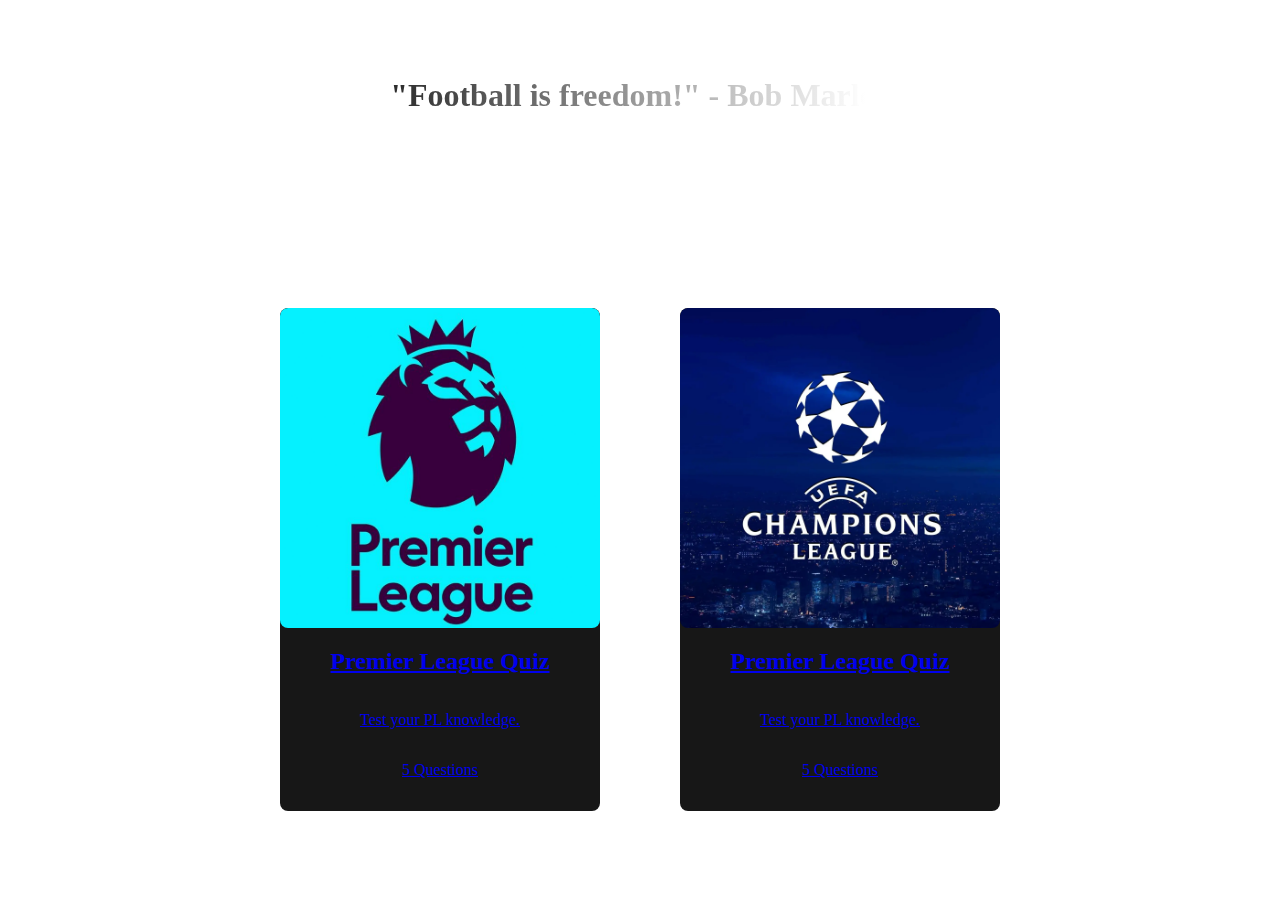
<file: index.html>
<!DOCTYPE html>
<html lang="en">

<head>
    <meta charset="UTF-8">
    <meta http-equiv="X-UA-Compatible" content="IE=edge">
    <meta name="viewport" content="width=device-width, initial-scale=1.0">
    <title>WALDO | Quiz</title>
    <link rel="stylesheet" href="./styles/main.css">
</head>

<body>
    <div class="quote">
        <h1>"Football is freedom!" - Bob Marley</h1>
    </div>
    <main class="quiz-wrapper">
        <h1>Select Quiz Tournament</h1>
        <div class="quiz-container">
            <div class="pl-quiz">
                <a class="quiz-cover" href="./pages/pl-quiz.html">
                    <img src="./assets/images/pl-image.png" alt="premier league logo">
                    <div class="quiz-cover-info">
                        <h2>Premier League Quiz</h2>
                        <p>Test your PL knowledge.</p>
                        <p>5 Questions</p>
                    </div>
                </a>
            </div>
            <div class="ucl-quiz">
                <a class="quiz-cover" href="./pages/ucl-quiz.html">
                    <img src="./assets/images/ucl-img.png" alt="champions league logo">
                    <div class="quiz-cover-info">
                        <h2>Premier League Quiz</h2>
                        <p>Test your PL knowledge.</p>
                        <p>5 Questions</p>
                    </div>
                </a>
            </div>
        </div>
    </main>
</body>

</html>
</file>
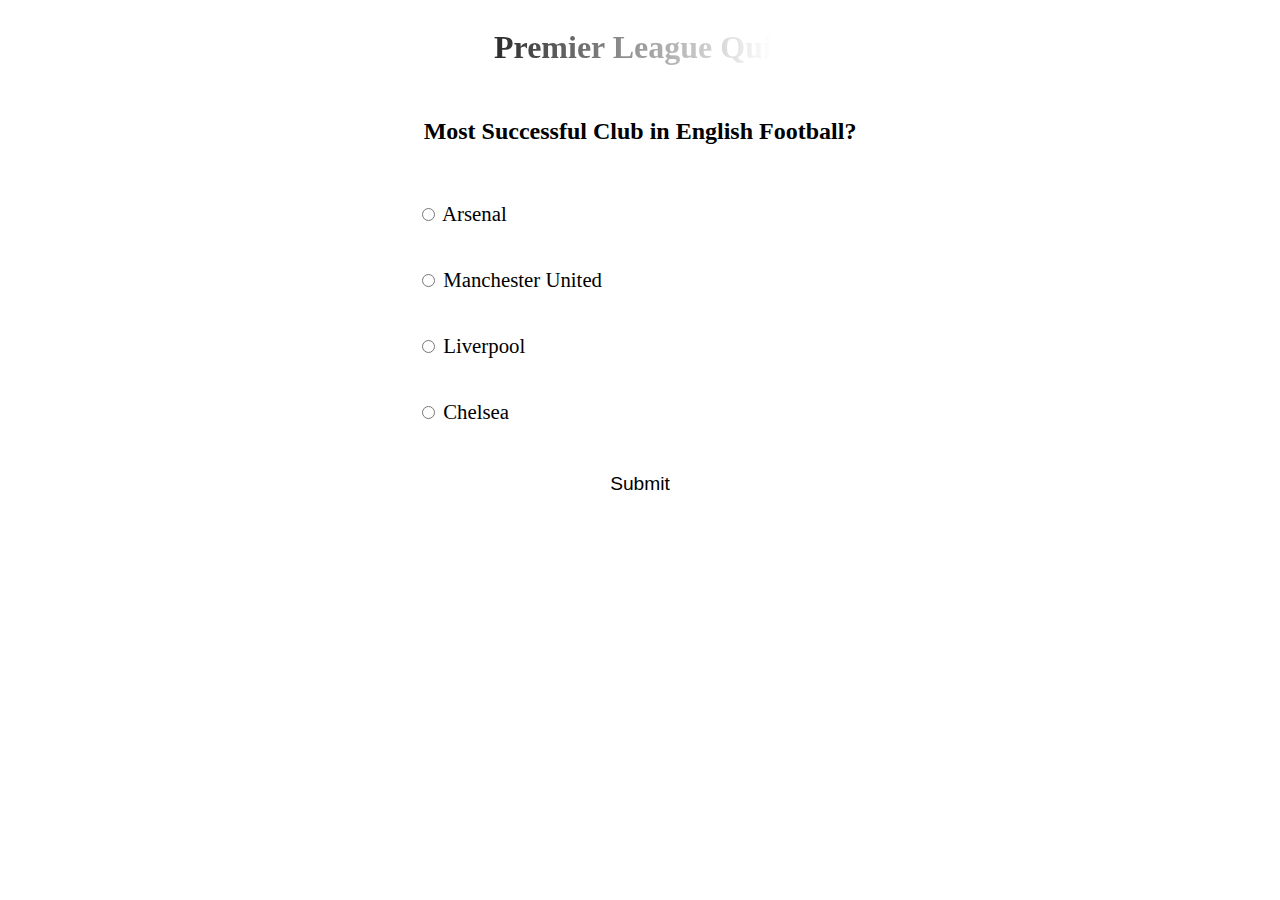
<file: pages/pl-quiz.html>
<!DOCTYPE html>
<html lang="en">
<head>
    <meta charset="UTF-8">
    <meta http-equiv="X-UA-Compatible" content="IE=edge">
    <meta name="viewport" content="width=device-width, initial-scale=1.0">
    <title>Premier League Quiz</title>
    <link rel="stylesheet" href="/styles/main.css">
</head>
<body>
    <div class="pl-quiz-container" id="quiz">
        <h1 class="quiz-title">Premier League Quiz</h1>
        <div class="quiz-header">
            <h2 id="question">Question</h2>
            <ul>
                <li>
                    <input id="a" type="radio" name="answer" class="answer">
                    <label id="aText" for="a">Answer</label>
                </li>
                <li>
                    <input id="b" type="radio" name="answer" class="answer">
                    <label id="bText" for="b">Answer</label>
                </li>
                <li>
                    <input id="c" type="radio" name="answer" class="answer">
                    <label id="cText" for="c">Answer</label>
                </li>
                <li>
                    <input id="d" type="radio" name="answer" class="answer">
                    <label id="dText" for="d">Answer</label>
                </li>
            </ul>
        </div>
        <button class="submit">Submit</button>
    </div>
</body>
<script type="text/javascript" src="/js/pl-quiz.js"></script>
</html>
</file>
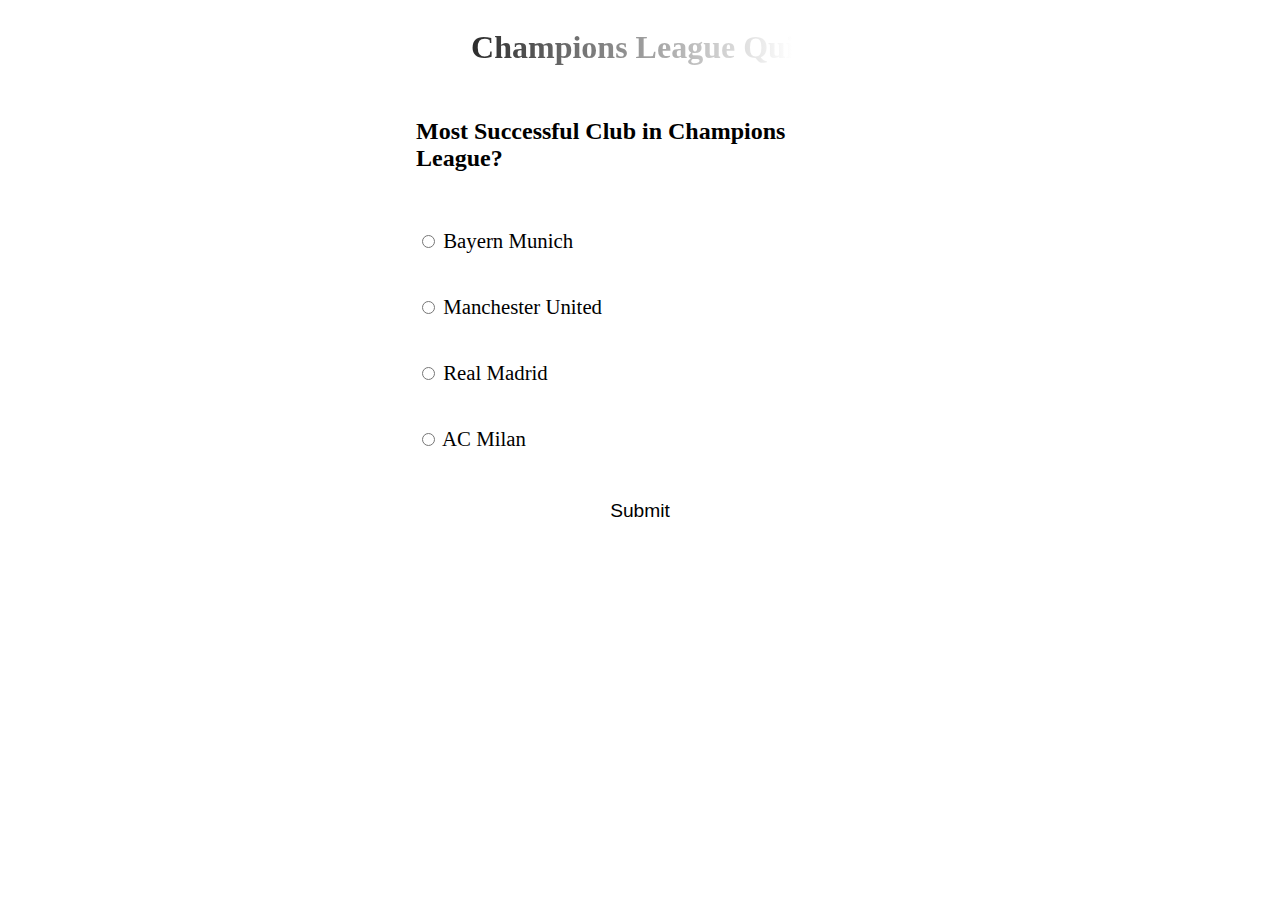
<file: pages/ucl-quiz.html>
<!DOCTYPE html>
<html lang="en">
<head>
    <meta charset="UTF-8">
    <meta http-equiv="X-UA-Compatible" content="IE=edge">
    <meta name="viewport" content="width=device-width, initial-scale=1.0">
    <title>Champions League Quiz</title>
    <link rel="stylesheet" href="/styles/main.css">
</head>
<body>
    <div class="ucl-quiz-container" id="quiz">
        <h1 class="quiz-title">Champions League Quiz</h1>
        <div class="quiz-header">
            <h2 id="question">Question</h2>
            <ul>
                <li>
                    <input id="a" type="radio" name="answer" class="answer">
                    <label id="aText" for="a">Answer</label>
                </li>
                <li>
                    <input id="b" type="radio" name="answer" class="answer">
                    <label id="bText" for="b">Answer</label>
                </li>
                <li>
                    <input id="c" type="radio" name="answer" class="answer">
                    <label id="cText" for="c">Answer</label>
                </li>
                <li>
                    <input id="d" type="radio" name="answer" class="answer">
                    <label id="dText" for="d">Answer</label>
                </li>
            </ul>
        </div>
        <button class="submit">Submit</button>
    </div>
</body>
<script type="text/javascript" src="/js/ucl-quiz.js"></script>
</html>
</file>
<file: styles/main.css>
@import url("https://waldo-ui.netlify.app/styles/main.css");

@import url(./homepage.css);
@import url(./pl-quiz.css);
@import url(./ucl-quiz.css);

body{
    display: flex;
    flex-direction: column;
    justify-content: center;
    align-items: center;
    position: relative;
}

li{
    list-style: none;
}

:root {
    --primary-clr: white;
    --primary-bg: black;
    --primary-clr-hover: #909090;
    --secondary-bg: #171717;
    --badge-bg: rgb(0, 153, 255);
    --placeholder-clr: rgb(200, 200, 200);
    --liked-clr: #FF0000;
}
</file>
